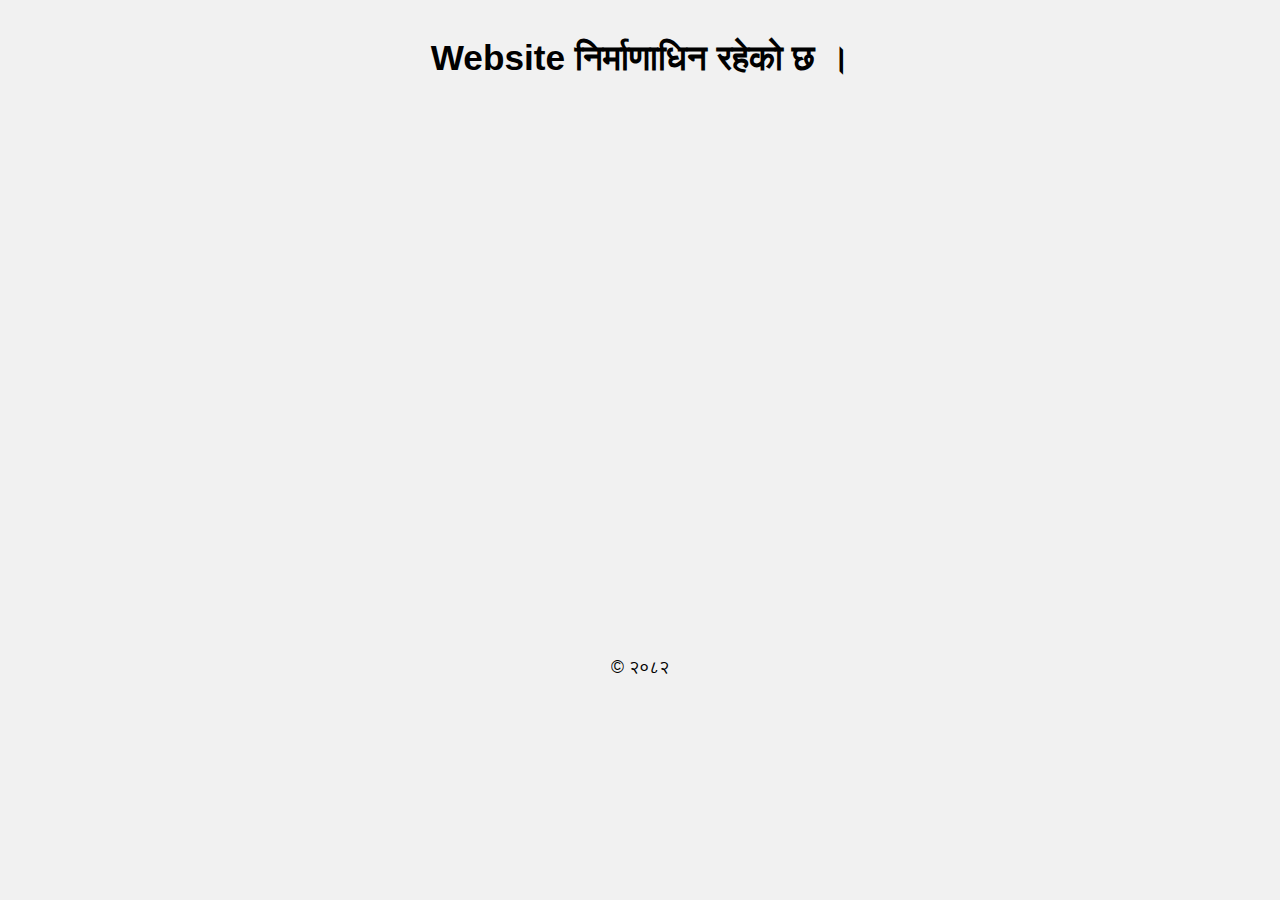
<file: index.html>
<!DOCTYPE html>
<html>
   <head>
      <!-- Google tag (gtag.js) -->
      <script async src="https://www.googletagmanager.com/gtag/js?id=G-W6SHM47BP8"></script>
      <script>
         window.dataLayer = window.dataLayer || [];
         function gtag(){dataLayer.push(arguments);}
         gtag('js', new Date());
         gtag('config', 'G-W6SHM47BP8');
      </script>

      <title>Niroula Bandhu Sewa Samaj</title>
    
	   <style type="text/css">
         body
	      {
         font-family: 'Kokila', sans-serif;
         background-color: #f1f1f1;
         text-align: center;
         padding-top: 5px;
zoom: 110%
         }
      </style>
   </head>
   <body>

   <h1> Website निर्माणाधिन रहेको छ । </h1>
<iframe frameborder="0" style="height:500px;width:99%;border:none;" src='https://forms.zohopublic.com/niroulabandhu/form/contact/formperma/mp7vVrZk-F-a0D1H3dhrT769eNWE9k7NjRFeD8ao_Mc'></iframe>
     © <span id="year"></span>
<script src="js/date.js"></script></p>
</body>
</html>
</file>
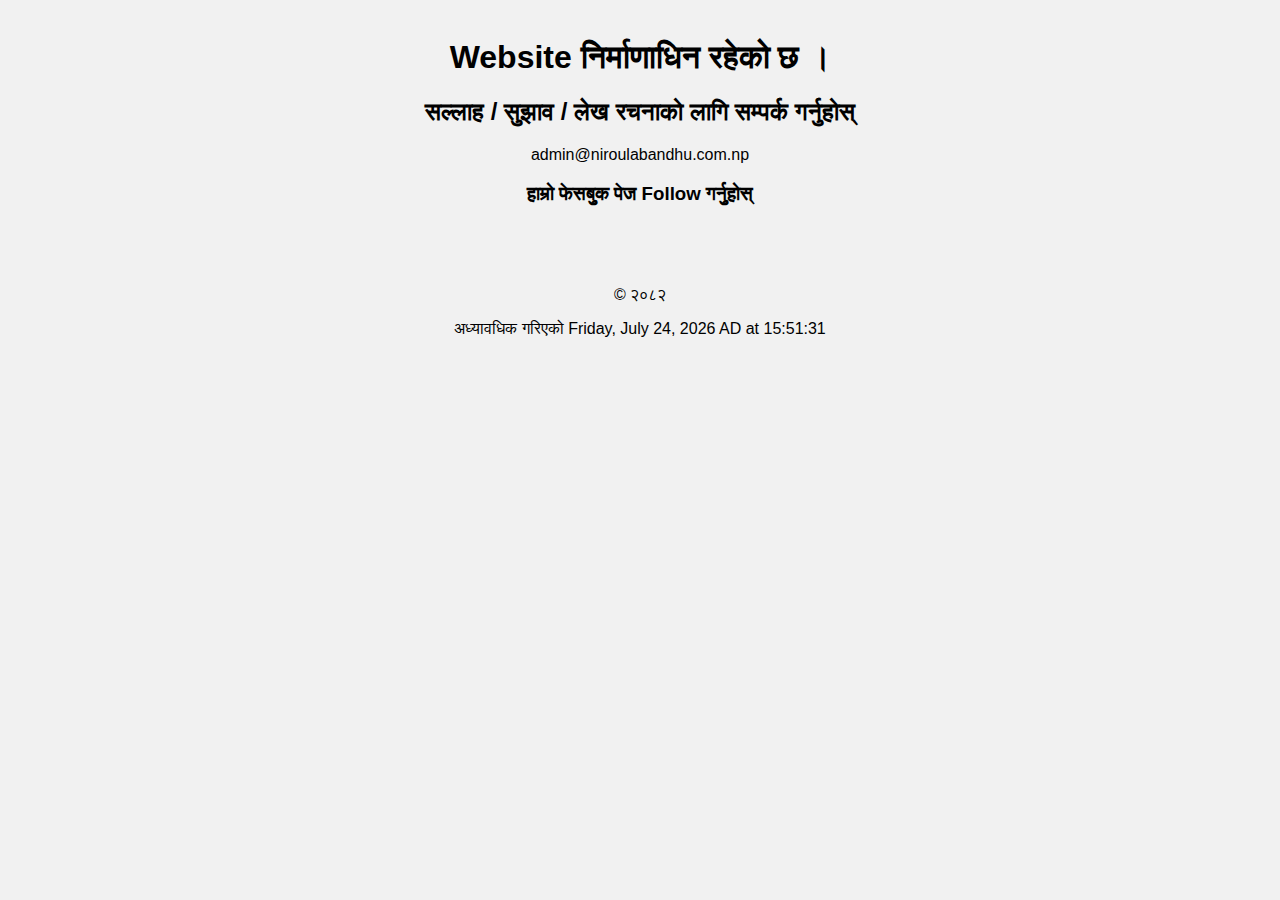
<file: __index.html>
<!DOCTYPE html>
<html>
   <head>
      <!-- Google tag (gtag.js) -->
      <script async src="https://www.googletagmanager.com/gtag/js?id=G-W6SHM47BP8"></script>
      <script>
         window.dataLayer = window.dataLayer || [];
         function gtag(){dataLayer.push(arguments);}
         gtag('js', new Date());
         
         gtag('config', 'G-W6SHM47BP8');
      </script>
	   
      <title>Niroula Bandhu Sewa Samaj</title>
     
	   <style type="text/css">
         body
	      
	      {
         font-family: 'Kokila', sans-serif;
         background-color: #f1f1f1;
         text-align: center;
         padding-top: 10px;
zoom: 100%
         }
      </style>
   </head>
   <body>
  
   <h1> Website निर्माणाधिन रहेको छ । </h1>
     <h2> सल्लाह / सुझाव / लेख रचनाको लागि सम्पर्क गर्नुहोस्</h2>
	   <p>admin@niroulabandhu.com.np</p>
      <h3> हाम्रो फेसबुक पेज Follow गर्नुहोस् </h3>
   <h4>   <iframe src="https://www.facebook.com/plugins/like.php?href=https%3A%2F%2Fwww.facebook.com%2Fniroulabandhu.com.np&width=450&layout&action&size&share=true&height=35&appId" width="450" height="35" style="border:none;overflow:hidden" scrolling="no" frameborder="0" allowfullscreen="true" allow="autoplay; clipboard-write; encrypted-media; picture-in-picture; web-share"></iframe></h4>
	<p>
     © <span id="year"></span>
<script src="js/date.js"></script></p>
 <p>अध्यावधिक गरिएको <span id="last-update"></span>
<script src="js/update_time.js"></script></p>

</body>
</html>
</file>
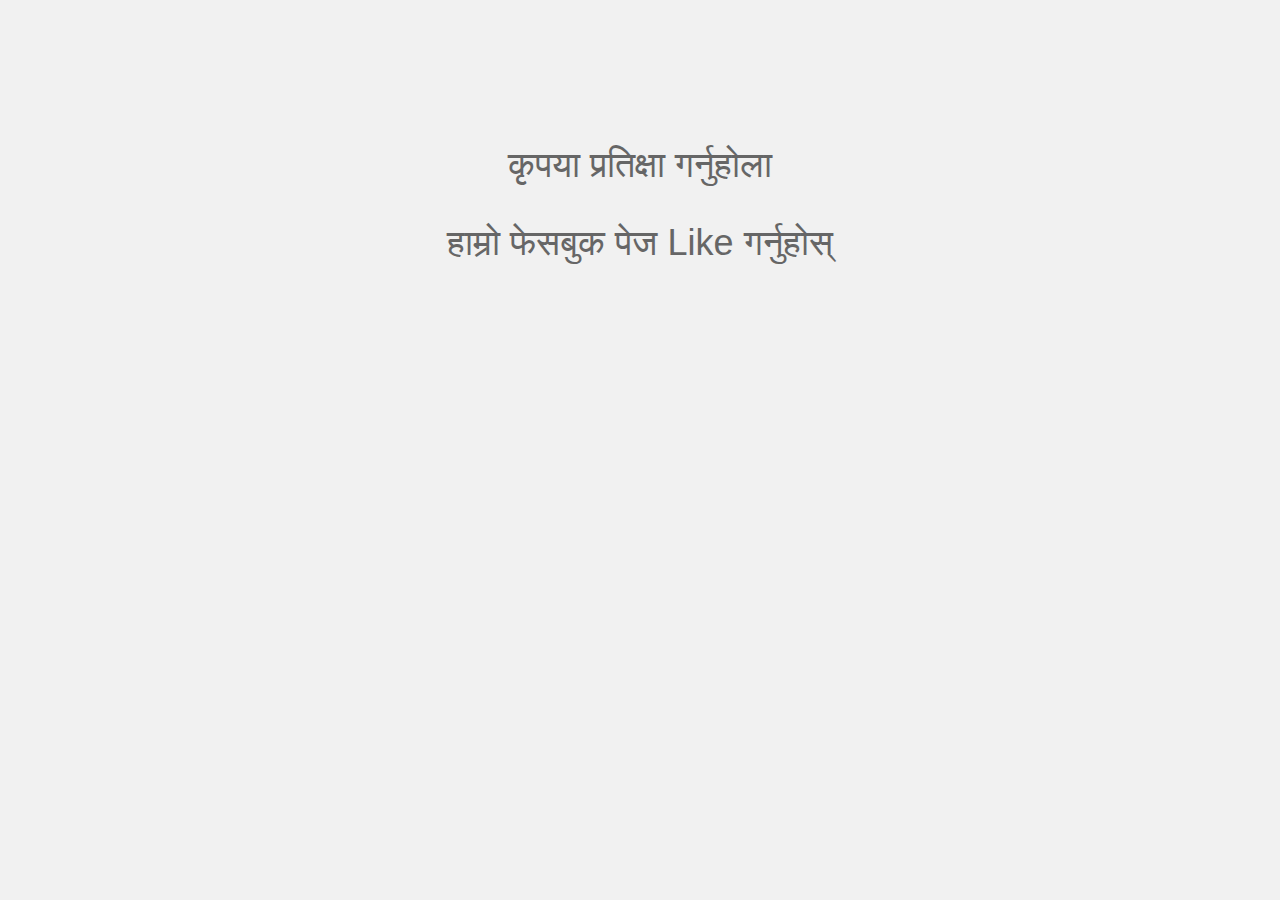
<file: devindex.html>
<!DOCTYPE html>
<html>
   <head>
      <!-- Google tag (gtag.js) -->
      <script async src="https://www.googletagmanager.com/gtag/js?id=G-W6SHM47BP8"></script>
      <script>
         window.dataLayer = window.dataLayer || [];
         function gtag(){dataLayer.push(arguments);}
         gtag('js', new Date());
         
         gtag('config', 'G-W6SHM47BP8');
      </script>
	   
      <title>निर्माणाधिन Niroula Bandhu Sewa Samaj</title>
     
	   <style type="text/css">
         body
	      
	      {
         font-family: 'Kokila', sans-serif;
         background-color: #f1f1f1;
         text-align: center;
         padding-top: 100px;
         }
         h1 {
         font-size: 36px;
         color: #333;
         }
         p {
         font-size: 18px;
         color: #666;
         zoom: 200%;
         #particles-js {
	position: absolute;
	width: 100%;
	height: 100%;
	z-index: -1;
            }
         }
      </style>
   </head>
   <body>
          
    <!--  <h1>निर्माणाधिन</h1> -->
      <p> कृपया प्रतिक्षा गर्नुहोला </p>
      <p> हाम्रो फेसबुक पेज Like गर्नुहोस् </p>
      <iframe src="https://www.facebook.com/plugins/like.php?href=https%3A%2F%2Fwww.facebook.com%2Fniroulabandhu.com.np&width=450&layout&action&size&share=true&height=35&appId" width="450" height="35" style="border:none;overflow:hidden" scrolling="no" frameborder="0" allowfullscreen="true" allow="autoplay; clipboard-write; encrypted-media; picture-in-picture; web-share"></iframe>
   </body>
</html>
</file>
